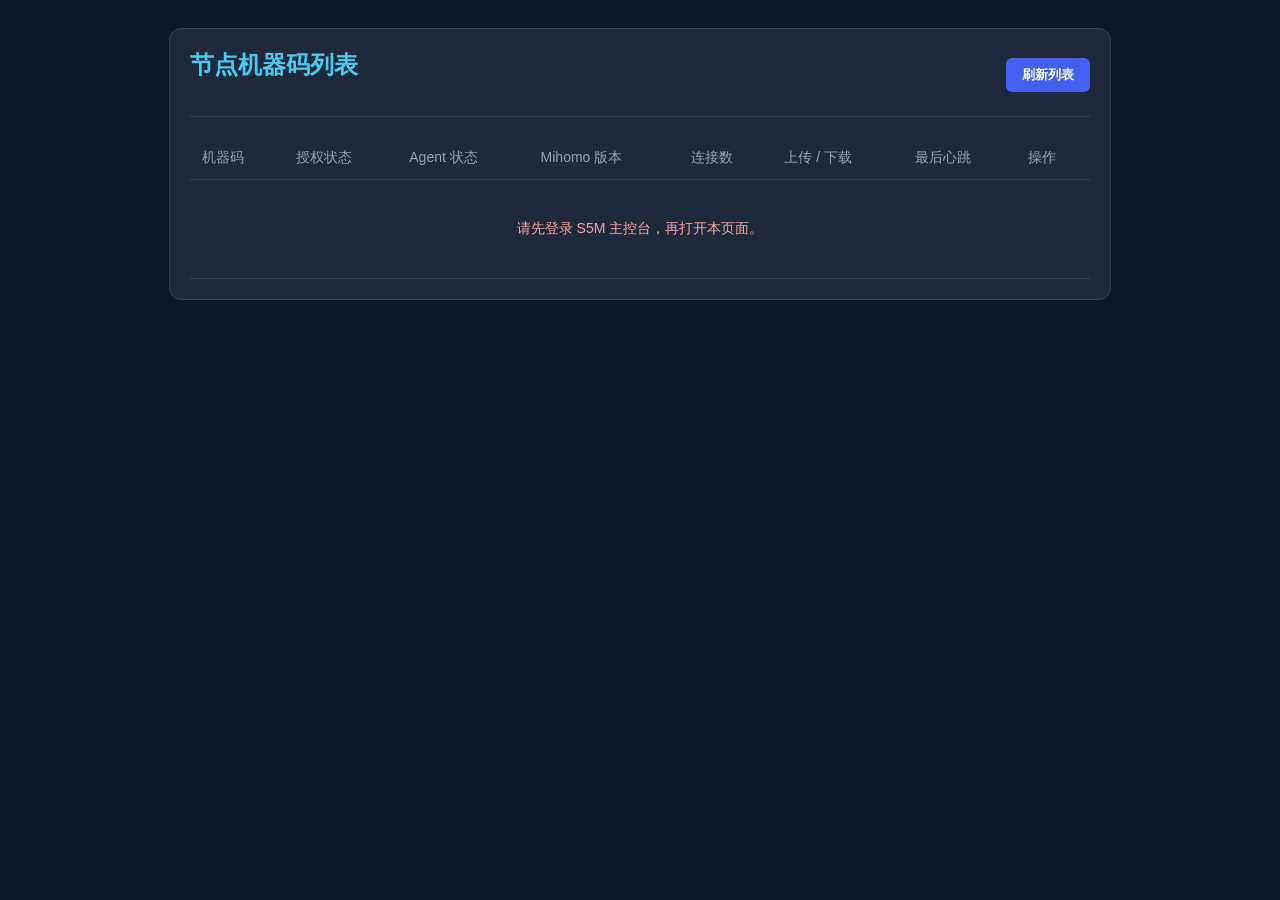
<file: web/agents.html>
<!DOCTYPE html>
<html lang="zh-CN">
<head>
    <meta charset="UTF-8">
    <meta name="viewport" content="width=device-width, initial-scale=1.0">
    <title>节点机器码管理 - 控制台</title>
    <style>
        body { background:#0f172a; color:#f8fafc; font-family:-apple-system,BlinkMacSystemFont,"Segoe UI",Roboto,sans-serif; padding:20px; }
        .container { max-width:900px; margin:0 auto; background:#1e293b; padding:20px; border-radius:12px; border:1px solid #334155; }
        h2 { margin-top:0; color:#4cc9f0; }
        .header { display:flex; justify-content:space-between; align-items:center; gap:12px; margin-bottom:20px; border-bottom:1px solid #334155; padding-bottom:15px; }
        button { padding:8px 16px; background:#4361ee; color:#fff; border:0; border-radius:6px; cursor:pointer; font-weight:bold; }
        table { width:100%; border-collapse:collapse; margin-top:10px; }
        th,td { text-align:left; padding:12px; border-bottom:1px solid #334155; overflow-wrap:anywhere; }
        th { color:#94a3b8; font-size:14px; font-weight:500; }
        td { font-size:14px; }
        .code { font-family:monospace; color:#34d399; background:rgba(52,211,153,.1); padding:2px 6px; border-radius:4px; }
        .status { display:inline-block; border-radius:12px; padding:3px 9px; font-size:12px; }
        .online { color:#34d399; background:rgba(52,211,153,.12); }
        .offline { color:#fca5a5; background:rgba(248,113,113,.12); }
        .empty { text-align:center; color:#94a3b8; padding:40px 0; }
        .error { color:#fca5a5; }
        @media(max-width:600px) { body{padding:8px} .container{padding:12px} th,td{padding:8px 5px;font-size:12px} .header{align-items:flex-start} }
    </style>
</head>
<body>
    <div class="container">
        <div class="header">
            <h2>节点机器码列表</h2>
            <button type="button" onclick="loadAgents()">刷新列表</button>
        </div>
        <table>
            <thead><tr><th>机器码</th><th>授权状态</th><th>Agent 状态</th><th>Mihomo 版本</th><th>连接数</th><th>上传 / 下载</th><th>最后心跳</th><th>操作</th></tr></thead>
            <tbody id="agentList"><tr><td colspan="8" class="empty">正在加载...</td></tr></tbody>
        </table>
        </div>
    <div id="configModal" class="container" style="display:none;margin-top:16px;max-width:1200px">
        <div class="header"><h2 id="editorTitle">Agent Mihomo 完整配置</h2><button type="button" onclick="closeEditor()">关闭</button></div>
        <p>此处编辑该 Agent 的完整 Mihomo YAML。保存后 Agent 下次拉取时会整体替换本地配置；若 Mihomo 重载失败，会尝试恢复旧配置。</p>
        <div style="display:flex;gap:16px;flex-wrap:wrap;margin-bottom:12px">
            <label>TUN 开关 <select id="tunEnabled"><option value="true">开启</option><option value="false">关闭</option></select></label>
            <label>DNS 开关 <select id="dnsEnabled"><option value="true">开启</option><option value="false">关闭</option></select></label>
        </div>
        <label for="dnsServers">DNS nameserver（每行一个地址）</label>
        <textarea id="dnsServers" rows="3" style="width:100%;box-sizing:border-box;margin:8px 0 14px;background:#0f172a;color:#f8fafc;border:1px solid #475569;border-radius:6px;padding:10px" placeholder="https://dns.alidns.com/dns-query"></textarea>
        <label for="configYaml">完整 Mihomo YAML</label>
        <textarea id="configYaml" spellcheck="false" rows="28" style="width:100%;box-sizing:border-box;margin:8px 0 14px;background:#020617;color:#dbeafe;border:1px solid #475569;border-radius:6px;padding:12px;font:13px/1.5 ui-monospace,SFMono-Regular,monospace"></textarea>
        <div style="display:flex;gap:10px;flex-wrap:wrap"><button type="button" onclick="applyQuickSettings()">将上方 TUN/DNS 设置写入 YAML</button><button type="button" onclick="saveNodeConfig()">保存并下发</button><span id="editorMessage"></span></div>
    </div>
    <script>
        const TOKEN_KEY = 's5m_next_token';
        const esc = value => String(value ?? '').replace(/[&<>"']/g, ch => ({'&':'&amp;','<':'&lt;','>':'&gt;','"':'&quot;',"'":'&#39;'}[ch]));
        function formatTime(seconds) {
            if (!seconds) return '从未上报';
            const date = new Date(seconds * 1000);
            return Number.isNaN(date.getTime()) ? '时间未知' : date.toLocaleString();
        }
        async function loadAgents() {
            const tbody = document.getElementById('agentList');
            tbody.innerHTML = '<tr><td colspan="8" class="empty">正在加载...</td></tr>';
            const token = localStorage.getItem(TOKEN_KEY);
            if (!token) {
                tbody.innerHTML = '<tr><td colspan="8" class="empty error">请先登录 S5M 主控台，再打开本页面。</td></tr>';
                return;
            }
            try {
                const res = await fetch('/api/v1/agents', { headers: { Authorization: 'Bearer ' + token } });
                if (res.status === 401) throw new Error('登录已失效，请返回主控台重新登录');
                if (!res.ok) {
                    const body = await res.json().catch(() => ({}));
                    throw new Error(body.error || ('HTTP ' + res.status));
                }
                const data = await res.json();
                const entries = Object.entries(data || {});
                if (!entries.length) {
                    tbody.innerHTML = '<tr><td colspan="8" class="empty">暂无已授权机器码。</td></tr>';
                    return;
                }
                const now = Date.now() / 1000;
                tbody.innerHTML = entries.map(([code, info]) => {
                    const seen = Number(info && info.last_seen || 0);
                    const online = seen > 0 && now - seen <= 90;
                    const status = info && info.status || {};
                    const healthy = status.mihomo_healthy === true;
                    const version = status.mihomo_version || '未知';
                    const connections = Number(status.connections || 0);
                    const up = Number(status.upload_speed || 0);
                    const down = Number(status.download_speed || 0);
                    const fmt = value => {
                        if (!Number.isFinite(value) || value <= 0) return '0 B/s';
                        const units = ['B/s','KB/s','MB/s','GB/s'];
                        const index = Math.min(Math.floor(Math.log(value) / Math.log(1024)), units.length - 1);
                        return (value / Math.pow(1024, index)).toFixed(1) + ' ' + units[index];
                    };
                    return '<tr><td><span class="code">' + esc(code) + '</span></td>' +
                        '<td>' + (info && info.authorized ? '已授权' : '未授权') + '</td>' +
                        '<td><span class="status ' + (online && healthy ? 'online' : 'offline') + '">' + (online ? (healthy ? '在线 / 正常' : '在线 / 异常') : '离线') + '</span></td>' +
                        '<td>' + esc(version) + '</td><td>' + esc(connections) + '</td>' +
                        '<td>↑ ' + esc(fmt(up)) + ' / ↓ ' + esc(fmt(down)) + '</td>' +
                        '<td>' + esc(formatTime(seen)) + (info.desired_config_sha256 ? '<div class="' + (String(status.config_sha256 || '') === String(info.desired_config_sha256) ? 'online' : 'error') + '">' + (String(status.config_sha256 || '') === String(info.desired_config_sha256) ? '配置已同步' : '配置待应用') + '</div>' : '') + (status.last_error ? '<div class="error">' + esc(status.last_error) + '</div>' : '') + (info.command_result ? '<div>内核更新：' + esc(info.command_result.status || '') + ' ' + esc(info.command_result.message || '') + '</div>' : '') + '</td>' +
                        '<td><button class="btn-copy" type="button" data-code="' + esc(code) + '">复制机器码</button> <button type="button" data-edit="' + esc(code) + '">编辑配置</button> <button type="button" data-update="' + esc(code) + '">更新内核</button></td></tr>';
                }).join('');
                tbody.querySelectorAll('button[data-code]').forEach(button => button.addEventListener('click', () => copyText(button.dataset.code)));
                tbody.querySelectorAll('button[data-edit]').forEach(button => button.addEventListener('click', () => openEditor(button.dataset.edit)));
                tbody.querySelectorAll('button[data-update]').forEach(button => button.addEventListener('click', () => queueMihomoUpdate(button.dataset.update)));
            } catch (e) {
                tbody.innerHTML = '<tr><td colspan="8" class="empty error">加载失败：' + esc(e.message) + '</td></tr>';
            }
        }
        async function copyText(value) {
            try { await navigator.clipboard.writeText(value); alert('机器码已复制：' + value); }
            catch (_) { window.prompt('请复制机器码：', value); }
        }

        let editingCode = '';
        async function editorAPI(path, options = {}) {
            const token = localStorage.getItem(TOKEN_KEY);
            if (!token) throw new Error('请先登录主控台');
            const headers = { Authorization: 'Bearer ' + token };
            if (options.body) headers['Content-Type'] = 'application/json';
            const res = await fetch(path, { ...options, headers });
            const body = await res.json().catch(() => ({}));
            if (!res.ok) throw new Error(body.error || body.message || ('HTTP ' + res.status));
            return body;
        }
        async function openEditor(code) {
            editingCode = code;
            document.getElementById('editorTitle').textContent = 'Agent Mihomo 完整配置：' + code;
            document.getElementById('editorMessage').textContent = '正在读取配置...';
            document.getElementById('configModal').style.display = 'block';
            try {
                const data = await editorAPI('/api/v1/nodes/' + encodeURIComponent(code) + '/config');
                const yamlText = data.yaml || data.config_yaml || '';
                if (!yamlText) throw new Error('没有保存的节点配置。请让 Agent 先成功连接主控端，再打开编辑器。');
                document.getElementById('configYaml').value = yamlText;
                syncControlsFromYaml();
                document.getElementById('editorMessage').textContent = '配置已加载';
                document.getElementById('configModal').scrollIntoView({behavior:'smooth',block:'start'});
            } catch (e) { document.getElementById('editorMessage').textContent = '读取失败：' + e.message; }
        }
        function closeEditor() { document.getElementById('configModal').style.display = 'none'; editingCode = ''; }
        function blockLines(yaml, name) {
            const lines = yaml.split(/\r?\n/);
            const start = lines.findIndex(line => line.startsWith(name + ':'));
            if (start < 0) return [];
            let end = start + 1;
            while (end < lines.length && (lines[end].trim() === '' || /^\s/.test(lines[end]) || /^#/.test(lines[end]))) end++;
            return lines.slice(start, end);
        }
        function boolValue(lines, key) {
            const line = lines.find(line => new RegExp('^\\s+' + key + ':\\s*(true|false)\\b', 'i').test(line));
            return line ? /:\s*true\b/i.test(line) : false;
        }
        function syncControlsFromYaml() {
            const yaml = document.getElementById('configYaml').value;
            document.getElementById('tunEnabled').value = String(boolValue(blockLines(yaml, 'tun'), 'enable'));
            const dns = blockLines(yaml, 'dns');
            document.getElementById('dnsEnabled').value = String(boolValue(dns, 'enable'));
            const i = dns.findIndex(line => /^\s{2}nameserver:\s*$/.test(line));
            const values = [];
            if (i >= 0) for (let n=i+1; n<dns.length && /^\s{4}-\s*/.test(dns[n]); n++) values.push(dns[n].replace(/^\s{4}-\s*/, '').replace(/^['"]|['"]$/g, ''));
            document.getElementById('dnsServers').value = values.join('\n');
        }
        function replaceBool(lines, block, key, value) {
            let start = lines.findIndex(line => line.startsWith(block + ':'));
            if (start < 0) { lines.push(block + ':', '  ' + key + ': ' + value); return; }
            let end = start + 1;
            while (end < lines.length && (lines[end].trim() === '' || /^\s/.test(lines[end]) || /^#/.test(lines[end]))) end++;
            let idx = -1;
            for (let i=start+1; i<end; i++) if (new RegExp('^\\s+' + key + ':').test(lines[i])) { idx=i; break; }
            if (idx >= 0) lines[idx] = '  ' + key + ': ' + value;
            else lines.splice(start+1, 0, '  ' + key + ': ' + value);
        }
        function replaceNameservers(lines, names) {
            let start = lines.findIndex(line => /^dns:\s*$/.test(line));
            if (start < 0) { lines.push('dns:', '  enable: ' + document.getElementById('dnsEnabled').value); start = lines.length-2; }
            let end = start + 1;
            while (end < lines.length && (lines[end].trim() === '' || /^\s/.test(lines[end]) || /^#/.test(lines[end]))) end++;
            let idx = -1;
            for (let i=start+1; i<end; i++) if (/^\s{2}nameserver:\s*$/.test(lines[i])) { idx=i; break; }
            const entries = names.map(x => x.trim()).filter(Boolean).map(x => '    - ' + (/[:#"'{}\[\],\s]/.test(x) ? JSON.stringify(x) : x));
            if (idx < 0) lines.splice(end, 0, '  nameserver:', ...entries);
            else {
                let stop=idx+1;
                while (stop<end && /^\s{4}-/.test(lines[stop])) stop++;
                lines.splice(idx+1, stop-idx-1, ...entries);
            }
        }
        function applyQuickSettings() {
            const lines = document.getElementById('configYaml').value.split(/\r?\n/);
            replaceBool(lines, 'tun', 'enable', document.getElementById('tunEnabled').value);
            replaceBool(lines, 'dns', 'enable', document.getElementById('dnsEnabled').value);
            replaceNameservers(lines, document.getElementById('dnsServers').value.split(/\r?\n/));
            document.getElementById('configYaml').value = lines.join('\n') + '\n';
            document.getElementById('editorMessage').textContent = 'TUN/DNS 设置已写入编辑器，请检查后保存';
        }
        async function saveNodeConfig() {
            if (!editingCode) return;
            const message = document.getElementById('editorMessage');
            message.textContent = '正在校验并保存...';
            try {
                const result = await editorAPI('/api/v1/nodes/' + encodeURIComponent(editingCode) + '/config', {method:'PUT', body:JSON.stringify({config_yaml:document.getElementById('configYaml').value})});
                message.textContent = result.message || '已保存；Agent 将在下一次拉取时应用';
            } catch (e) { message.textContent = '保存失败：' + e.message; }
        }


        async function queueMihomoUpdate(code) {
            const version = window.prompt('输入目标 Mihomo 版本标签，例如 v1.19.31。必须先确认该版本支持当前 Agent 架构：' + code, 'v1.19.31');
            if (!version) return;
            const checksum = window.prompt('输入官方 GitHub Release 对应架构的 .gz 压缩文件 SHA-256（64 位十六进制）。amd64 请选 mihomo-linux-amd64-compatible-' + version + '.gz；arm64 请选 mihomo-linux-arm64-' + version + '.gz。', '');
            if (!checksum) return;
            if (!/^v\d+\.\d+\.\d+$/.test(version.trim()) || !/^[a-fA-F0-9]{64}$/.test(checksum.trim())) {
                alert('版本号或 SHA-256 格式无效，未提交更新。');
                return;
            }
            if (!window.confirm('将为 Agent ' + code + ' 排队更新 Mihomo 到 ' + version + '。Agent 会校验下载文件 SHA-256，并先测试新内核及当前配置。继续？')) return;
            try {
                const result = await editorAPI('/api/v1/agents/kernel-update', {method:'POST', body:JSON.stringify({machine_code:code, version:version.trim(), sha256:checksum.trim()})});
                alert(result.message || '更新命令已排队');
            } catch (e) { alert('排队失败：' + e.message); }
        }

        window.addEventListener('load', loadAgents);
    </script>
</body>
</html>
</file>
